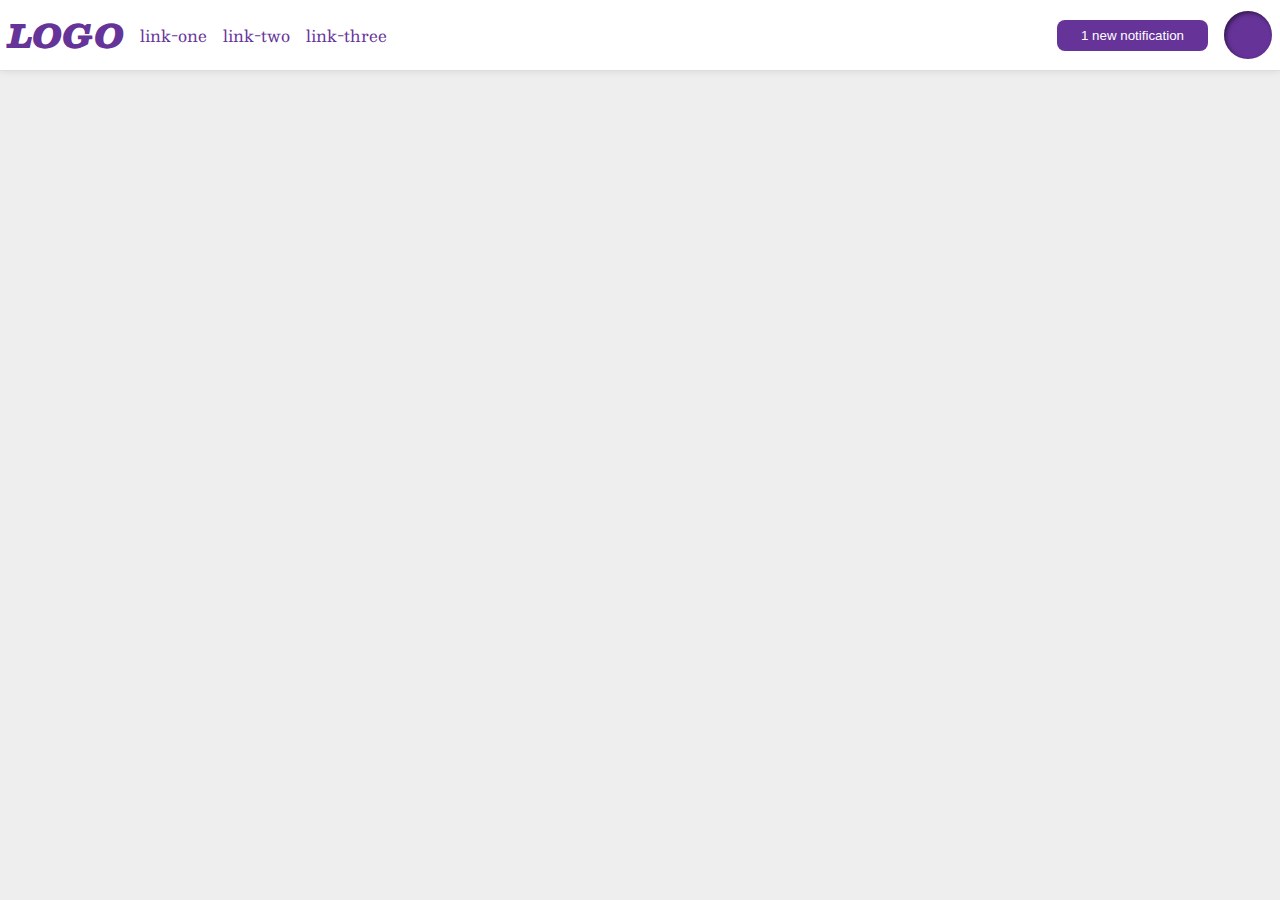
<file: flex/03-flex-header-2/index.html>
<!DOCTYPE html>
<html lang="en">

<head>
  <meta charset="UTF-8">
  <meta http-equiv="X-UA-Compatible" content="IE=edge">
  <meta name="viewport" content="width=device-width, initial-scale=1.0">
  <title>Flex Header 2</title>
  <link rel="stylesheet" href="style.css">
</head>

<body>
  <div class="header">
    <div class="left-side">
      <div class="logo">
        LOGO
      </div>
      <ul class="links">
        <li><a href="google.com">link-one</a></li>
        <li><a href="google.com">link-two</a></li>
        <li><a href="google.com">link-three</a></li>
      </ul>
    </div>
    <div class="right-side">
      <button class="notifications">
        1 new notification
      </button>
      <div class="profile-image"></div>
    </div>
  </div>
</body>

</html>
</file>
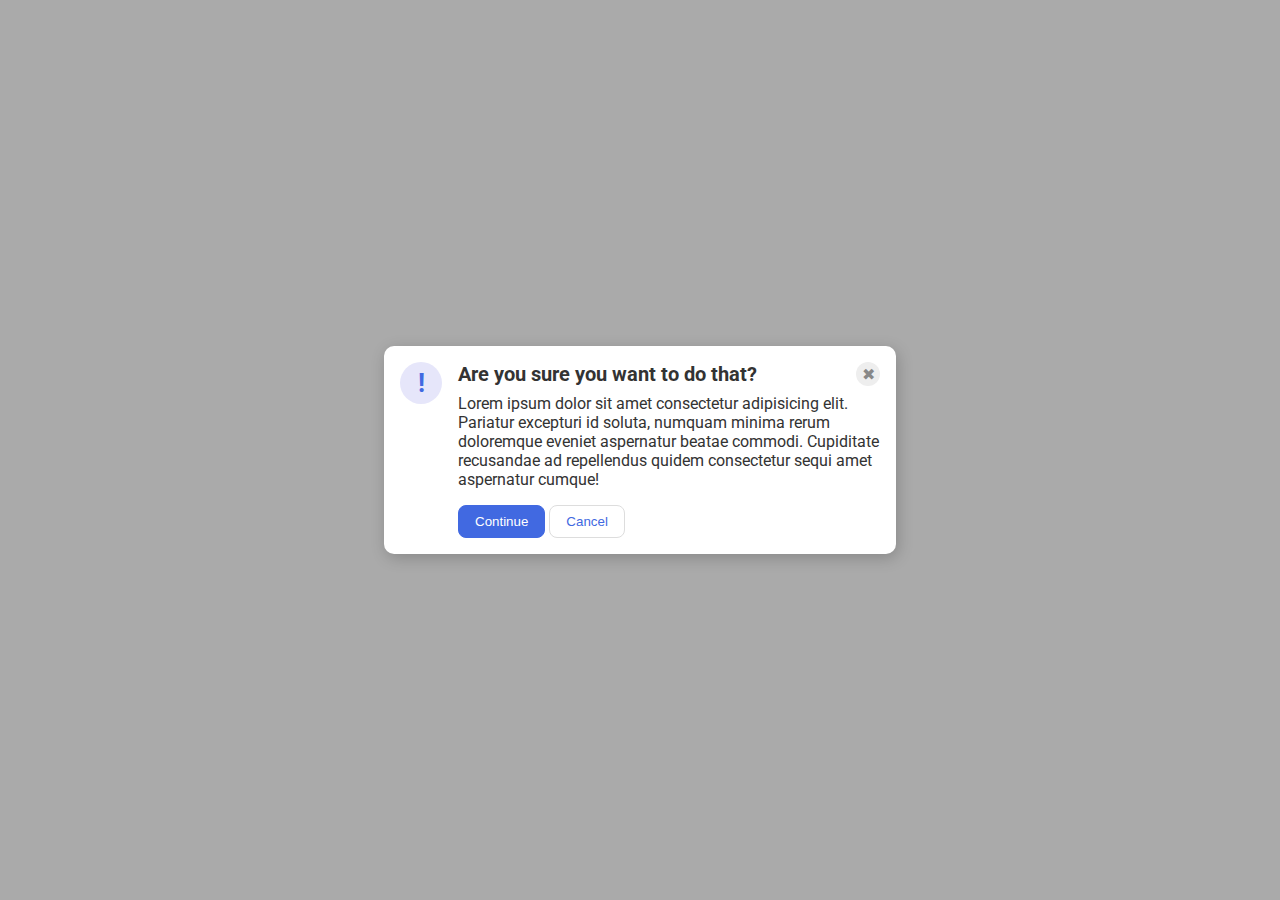
<file: flex/05-flex-modal/index.html>
<!DOCTYPE html>
<html lang="en">

<head>
  <meta charset="UTF-8">
  <meta http-equiv="X-UA-Compatible" content="IE=edge">
  <meta name="viewport" content="width=device-width, initial-scale=1.0">
  <link rel="stylesheet" href="style.css">
  <title>Modal</title>
</head>

<body>
  <div class="modal">
    <div class="icon">!</div>
    <div class="top">
      <div class="topheader">
        <div class="header">Are you sure you want to do that?</div>
        <div class="close-button">✖</div>
      </div>
      <div class="text">Lorem ipsum dolor sit amet consectetur adipisicing elit. Pariatur excepturi id soluta, numquam
        minima rerum doloremque eveniet aspernatur beatae commodi. Cupiditate recusandae ad repellendus quidem
        consectetur
        sequi amet aspernatur cumque!</div>
      <button class="continue">Continue</button>
      <button class="cancel">Cancel</button>
    </div>
  </div>
</body>

</html>
</file>
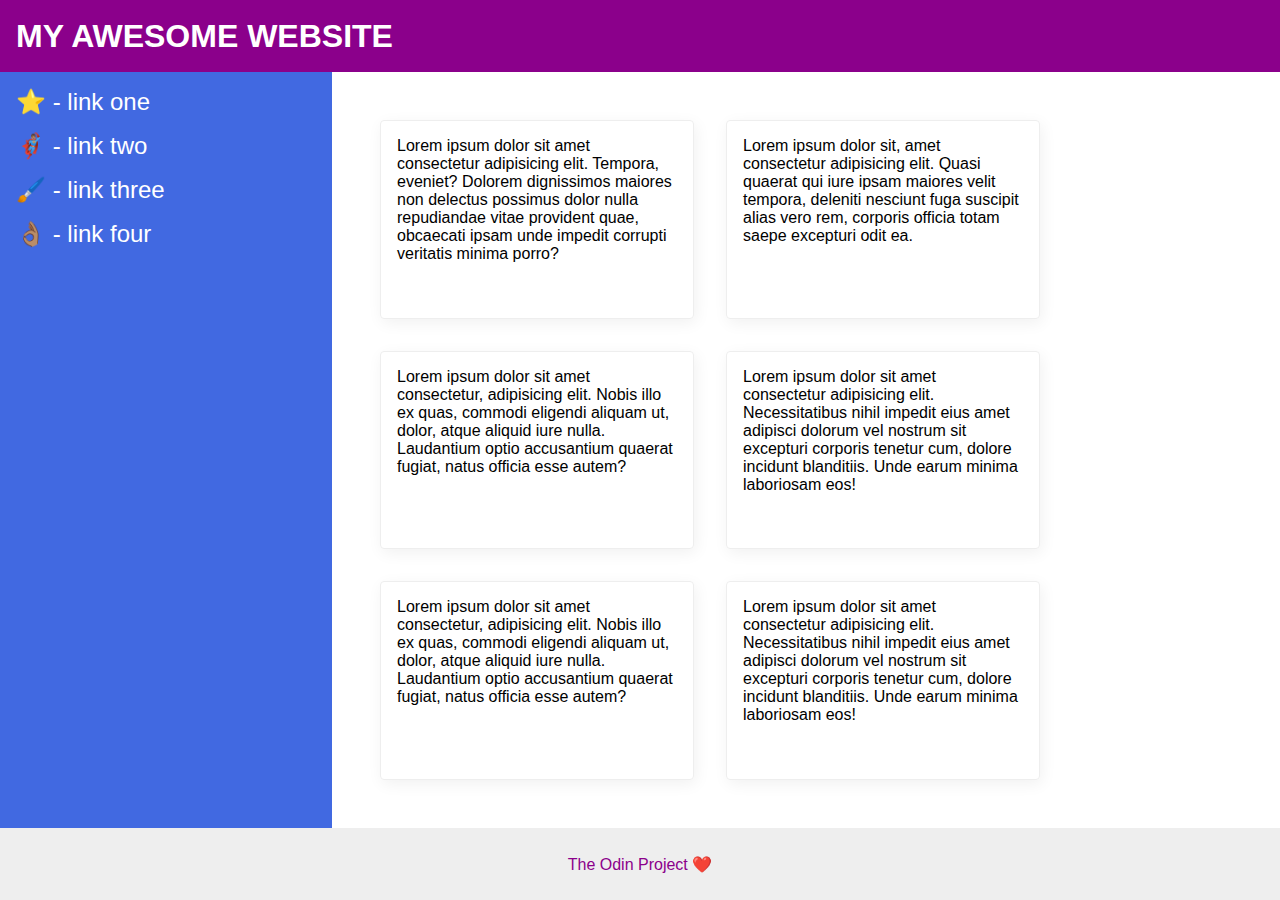
<file: flex/07-flex-layout-2/index.html>
<!DOCTYPE html>
<html lang="en">

<head>
  <meta charset="UTF-8">
  <meta http-equiv="X-UA-Compatible" content="IE=edge">
  <meta name="viewport" content="width=device-width, initial-scale=1.0">
  <title>The Holy Grail</title>
  <link rel="stylesheet" href="style.css">
</head>

<body>
  <div class="header">
    MY AWESOME WEBSITE
  </div>
  <div class="midcontainer">
    <div class="sidebar">
      <ul>
        <li><a href="#">⭐ - link one</a></li>
        <li><a href="#">🦸🏽‍♂️ - link two</a></li>
        <li><a href="#">🖌️ - link three</a></li>
        <li><a href="#">👌🏽 - link four</a></li>
      </ul>
    </div>
    <div class="cardcontainer">
      <div class="card">Lorem ipsum dolor sit amet consectetur adipisicing elit. Tempora, eveniet? Dolorem dignissimos
        maiores non delectus possimus dolor nulla repudiandae vitae provident quae, obcaecati ipsam unde impedit
        corrupti
        veritatis minima porro?</div>
      <div class="card">Lorem ipsum dolor sit, amet consectetur adipisicing elit. Quasi quaerat qui iure ipsam maiores
        velit
        tempora, deleniti nesciunt fuga suscipit alias vero rem, corporis officia totam saepe excepturi odit ea.</div>
      <div class="card">Lorem ipsum dolor sit amet consectetur, adipisicing elit. Nobis illo ex quas, commodi eligendi
        aliquam ut, dolor, atque aliquid iure nulla. Laudantium optio accusantium quaerat fugiat, natus officia esse
        autem?
      </div>
      <div class="card">Lorem ipsum dolor sit amet consectetur adipisicing elit. Necessitatibus nihil impedit eius amet
        adipisci dolorum vel nostrum sit excepturi corporis tenetur cum, dolore incidunt blanditiis. Unde earum minima
        laboriosam eos!</div>
      <div class="card">Lorem ipsum dolor sit amet consectetur, adipisicing elit. Nobis illo ex quas, commodi eligendi
        aliquam ut, dolor, atque aliquid iure nulla. Laudantium optio accusantium quaerat fugiat, natus officia esse
        autem?
      </div>
      <div class="card">Lorem ipsum dolor sit amet consectetur adipisicing elit. Necessitatibus nihil impedit eius amet
        adipisci dolorum vel nostrum sit excepturi corporis tenetur cum, dolore incidunt blanditiis. Unde earum minima
        laboriosam eos!</div>
    </div>
  </div>

  <div class="footer">
    The Odin Project ❤️
  </div>
</body>

</html>
</file>
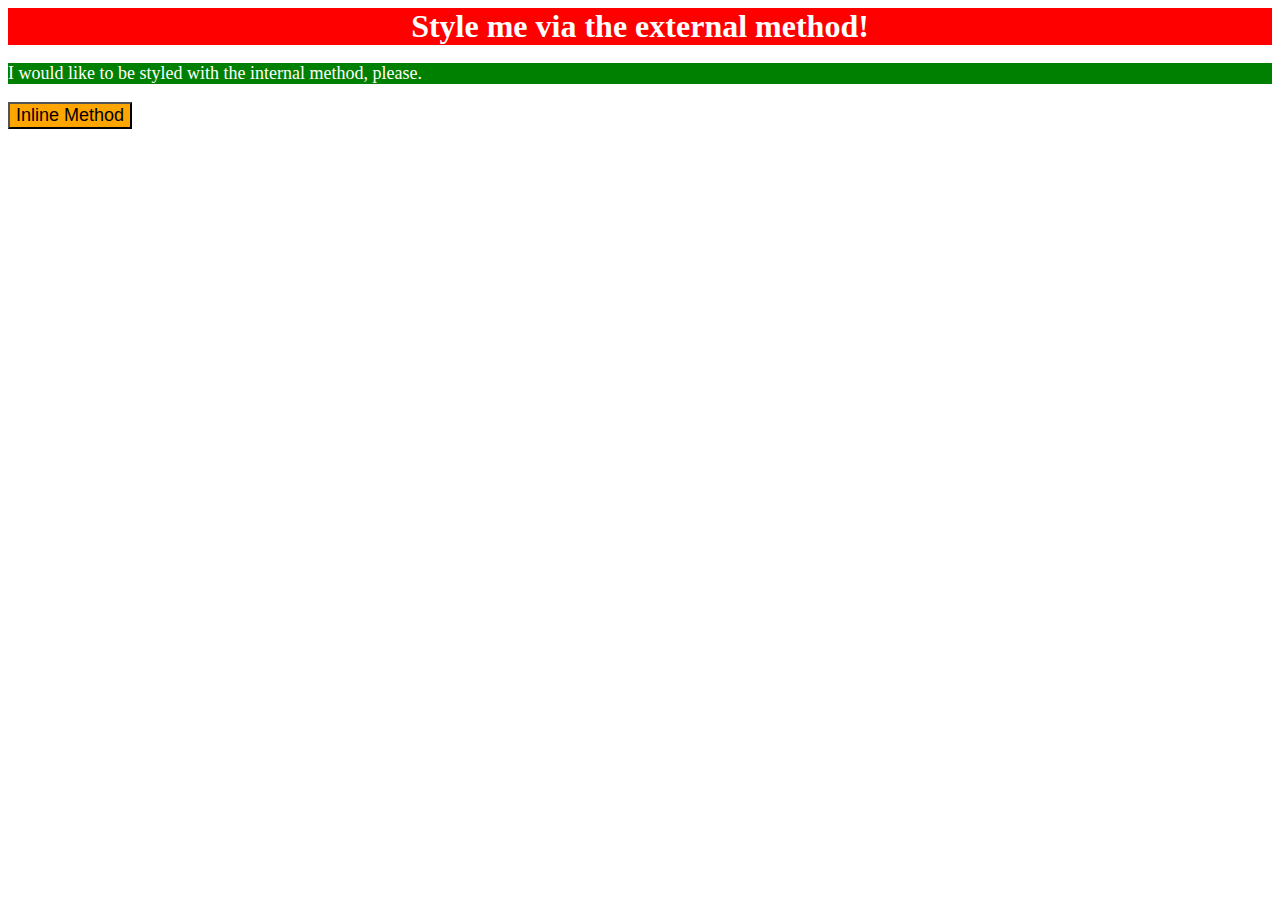
<file: foundations/01-css-methods/index.html>
<!DOCTYPE html>
<html lang="en">

<head>
  <meta charset="UTF-8">
  <meta http-equiv="X-UA-Compatible" content="IE=edge">
  <meta name="viewport" content="width=device-width, initial-scale=1.0">
  <title>Methods for Adding CSS</title>
  <link rel="stylesheet" href="style.css">
  <style>
    p {
      background-color: green;
      color: white;
      font-size: 18px;
    }
  </style>
</head>

<body>
  <div>Style me via the external method!</div>
  <p>I would like to be styled with the internal method, please.</p>
  <button style="background-color: orange; font-size: 18px;">Inline Method</button>
</body>

</html>
</file>
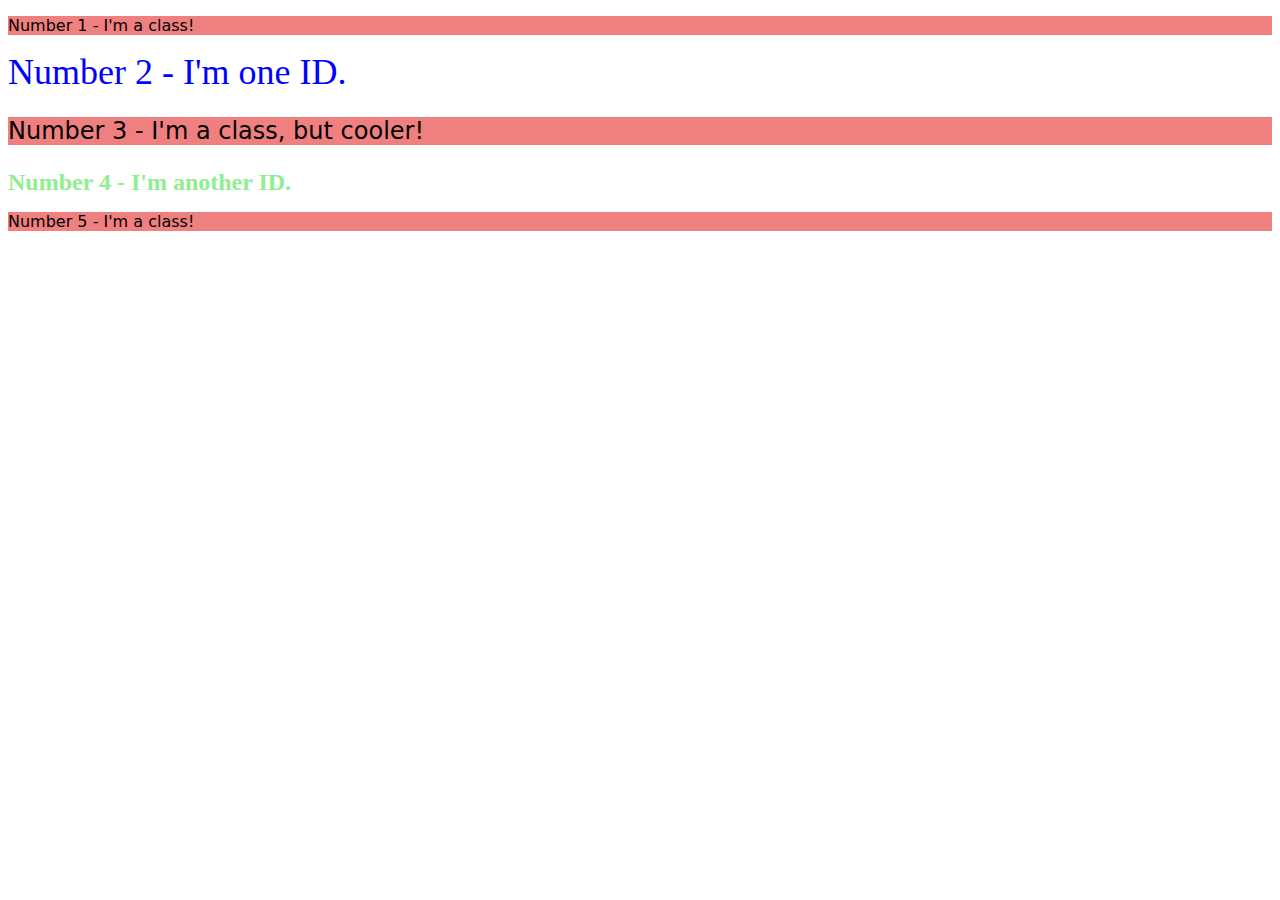
<file: foundations/02-class-id-selectors/index.html>
<!DOCTYPE html>
<html lang="en">

<head>
  <meta charset="UTF-8">
  <meta http-equiv="X-UA-Compatible" content="IE=edge">
  <meta name="viewport" content="width=device-width, initial-scale=1.0">
  <title>Class and ID Selectors</title>
  <link rel="stylesheet" href="style.css">
</head>

<body>
  <p class="class15">Number 1 - I'm a class!</p>
  <div id="id2">Number 2 - I'm one ID.</div>
  <p class="class15 class3">Number 3 - I'm a class, but cooler!</p>
  <div id="id4">Number 4 - I'm another ID.</div>
  <p class="class15">Number 5 - I'm a class!</p>
</body>

</html>
</file>
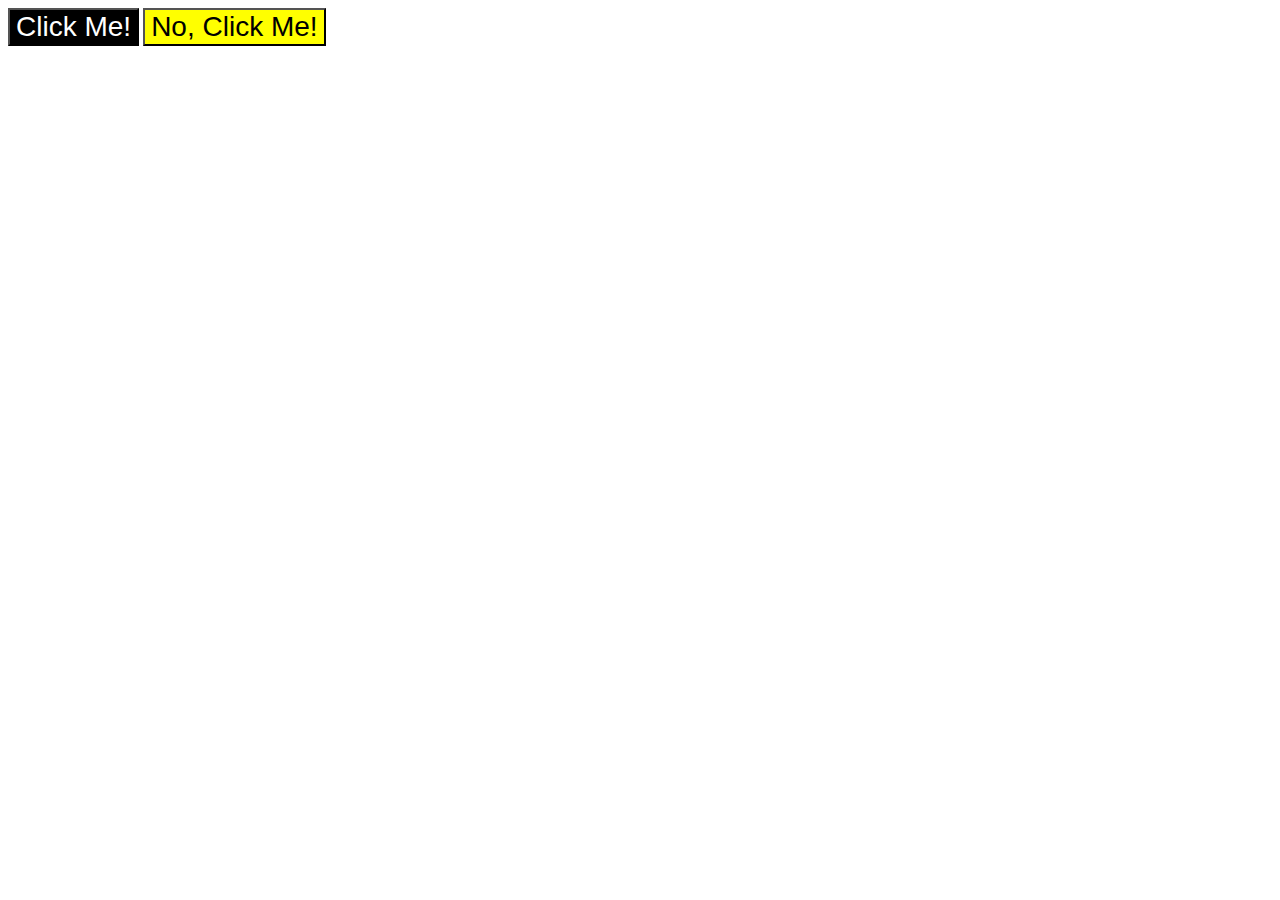
<file: foundations/03-grouping-selectors/index.html>
<!DOCTYPE html>
<html lang="en">

<head>
  <meta charset="UTF-8">
  <meta http-equiv="X-UA-Compatible" content="IE=edge">
  <meta name="viewport" content="width=device-width, initial-scale=1.0">
  <title>Grouping Selectors</title>
  <link rel="stylesheet" href="style.css">
</head>

<body>
  <button class="btn-1">Click Me!</button>
  <button class="btn-2">No, Click Me!</button>
</body>

</html>
</file>
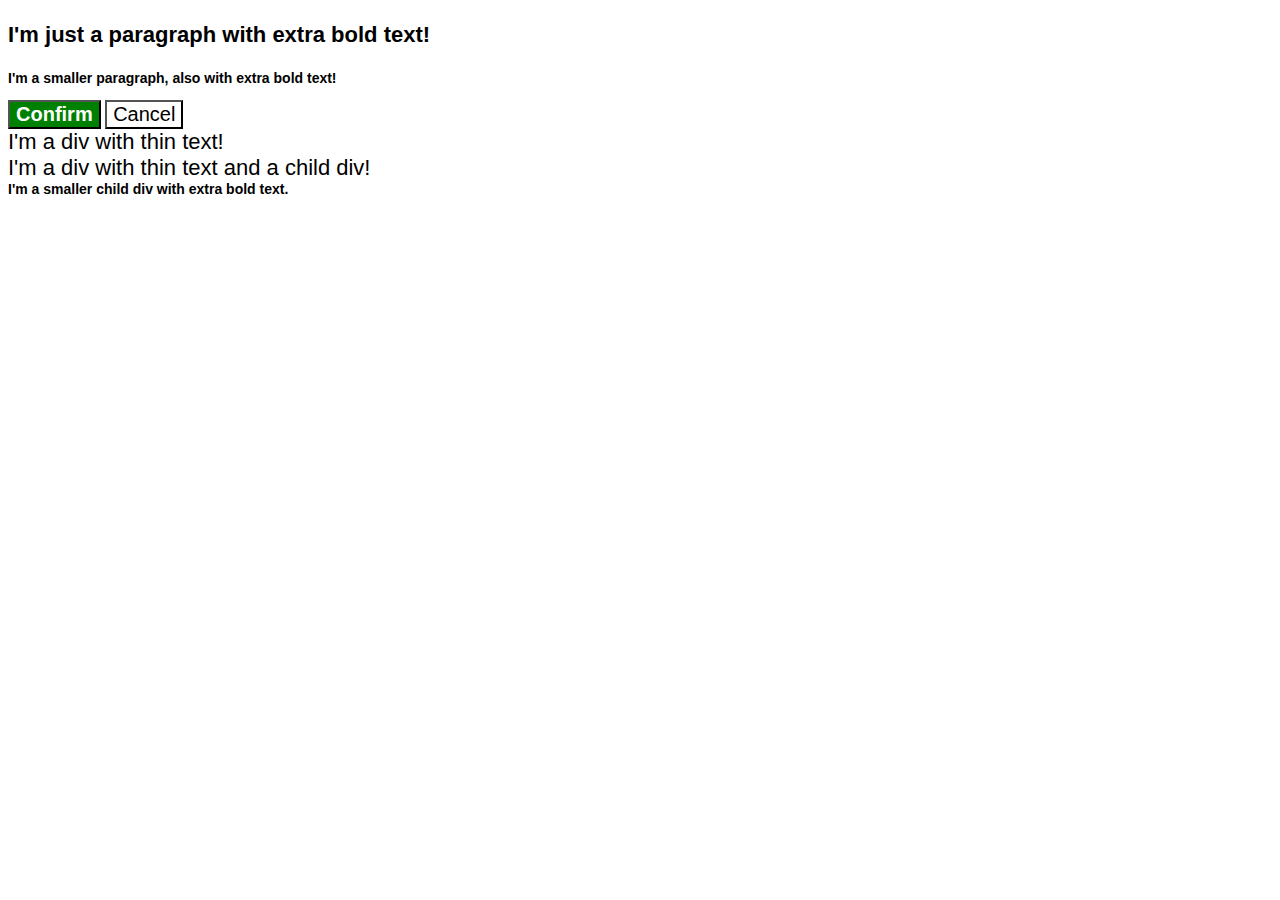
<file: foundations/06-cascade-fix/index.html>
<!DOCTYPE html>
<html lang="en">

<head>
  <meta charset="UTF-8">
  <meta http-equiv="X-UA-Compatible" content="IE=edge">
  <meta name="viewport" content="width=device-width, initial-scale=1.0">
  <title>Fix the Cascade</title>
  <link rel="stylesheet" href="style.css">
</head>

<body>
  <p class="para">I'm just a paragraph with extra bold text!</p>
  <p class="para small-para">I'm a smaller paragraph, also with extra bold text!</p>

  <button id="confirm-button" class="button confirm">Confirm</button>
  <button id="cancel-button" class="button cancel">Cancel</button>

  <div class="text">I'm a div with thin text!</div>
  <div class="text">I'm a div with thin text and a child div!
    <div class="text child">I'm a smaller child div with extra bold text.</div>
  </div>
</body>

</html>
</file>
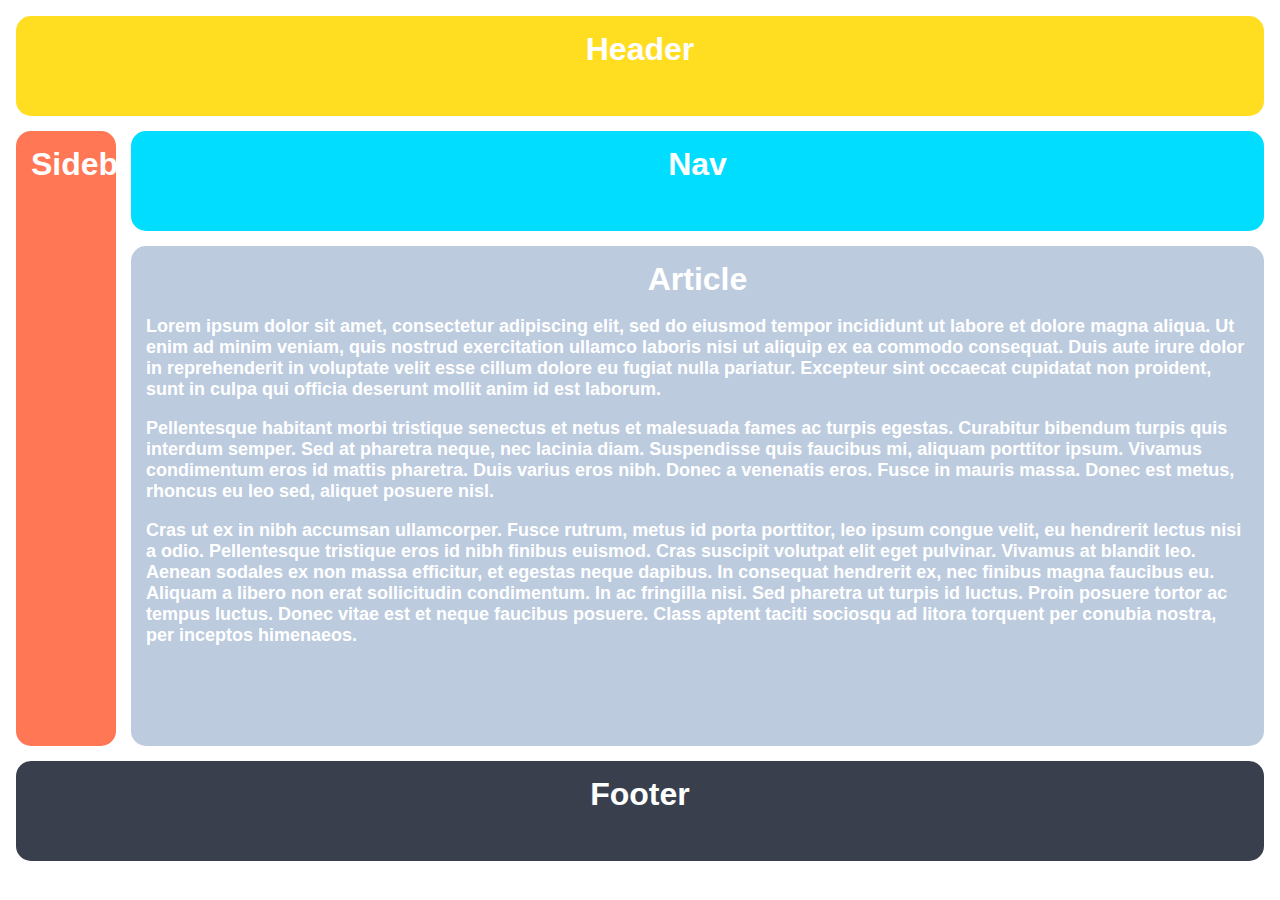
<file: grid/01-grid-layout-1/index.html>
<!DOCTYPE html>
<html lang="en">
  <head>
    <meta charset="UTF-8" />
    <meta http-equiv="X-UA-Compatible" content="IE=edge" />
    <meta name="viewport" content="width=device-width, initial-scale=1.0" />
    <title>The Holy Grail</title>
    <link rel="stylesheet" href="style.css" />
  </head>
  <body>
    <div class="container">
      <div class="header">Header</div>
      <div class="sidebar">Sidebar</div>
      <div class="nav">Nav</div>
      <div class="article">
        Article
        <p>
          Lorem ipsum dolor sit amet, consectetur adipiscing elit, sed do
          eiusmod tempor incididunt ut labore et dolore magna aliqua. Ut enim ad
          minim veniam, quis nostrud exercitation ullamco laboris nisi ut
          aliquip ex ea commodo consequat. Duis aute irure dolor in
          reprehenderit in voluptate velit esse cillum dolore eu fugiat nulla
          pariatur. Excepteur sint occaecat cupidatat non proident, sunt in
          culpa qui officia deserunt mollit anim id est laborum.
        </p>
        <p>
          Pellentesque habitant morbi tristique senectus et netus et malesuada
          fames ac turpis egestas. Curabitur bibendum turpis quis interdum
          semper. Sed at pharetra neque, nec lacinia diam. Suspendisse quis
          faucibus mi, aliquam porttitor ipsum. Vivamus condimentum eros id
          mattis pharetra. Duis varius eros nibh. Donec a venenatis eros. Fusce
          in mauris massa. Donec est metus, rhoncus eu leo sed, aliquet posuere
          nisl.
        </p>
        <p>
          Cras ut ex in nibh accumsan ullamcorper. Fusce rutrum, metus id porta
          porttitor, leo ipsum congue velit, eu hendrerit lectus nisi a odio.
          Pellentesque tristique eros id nibh finibus euismod. Cras suscipit
          volutpat elit eget pulvinar. Vivamus at blandit leo. Aenean sodales ex
          non massa efficitur, et egestas neque dapibus. In consequat hendrerit
          ex, nec finibus magna faucibus eu. Aliquam a libero non erat
          sollicitudin condimentum. In ac fringilla nisi. Sed pharetra ut turpis
          id luctus. Proin posuere tortor ac tempus luctus. Donec vitae est et
          neque faucibus posuere. Class aptent taciti sociosqu ad litora
          torquent per conubia nostra, per inceptos himenaeos.
        </p>
      </div>
      <div class="footer">Footer</div>
    </div>
  </body>
</html>
</file>
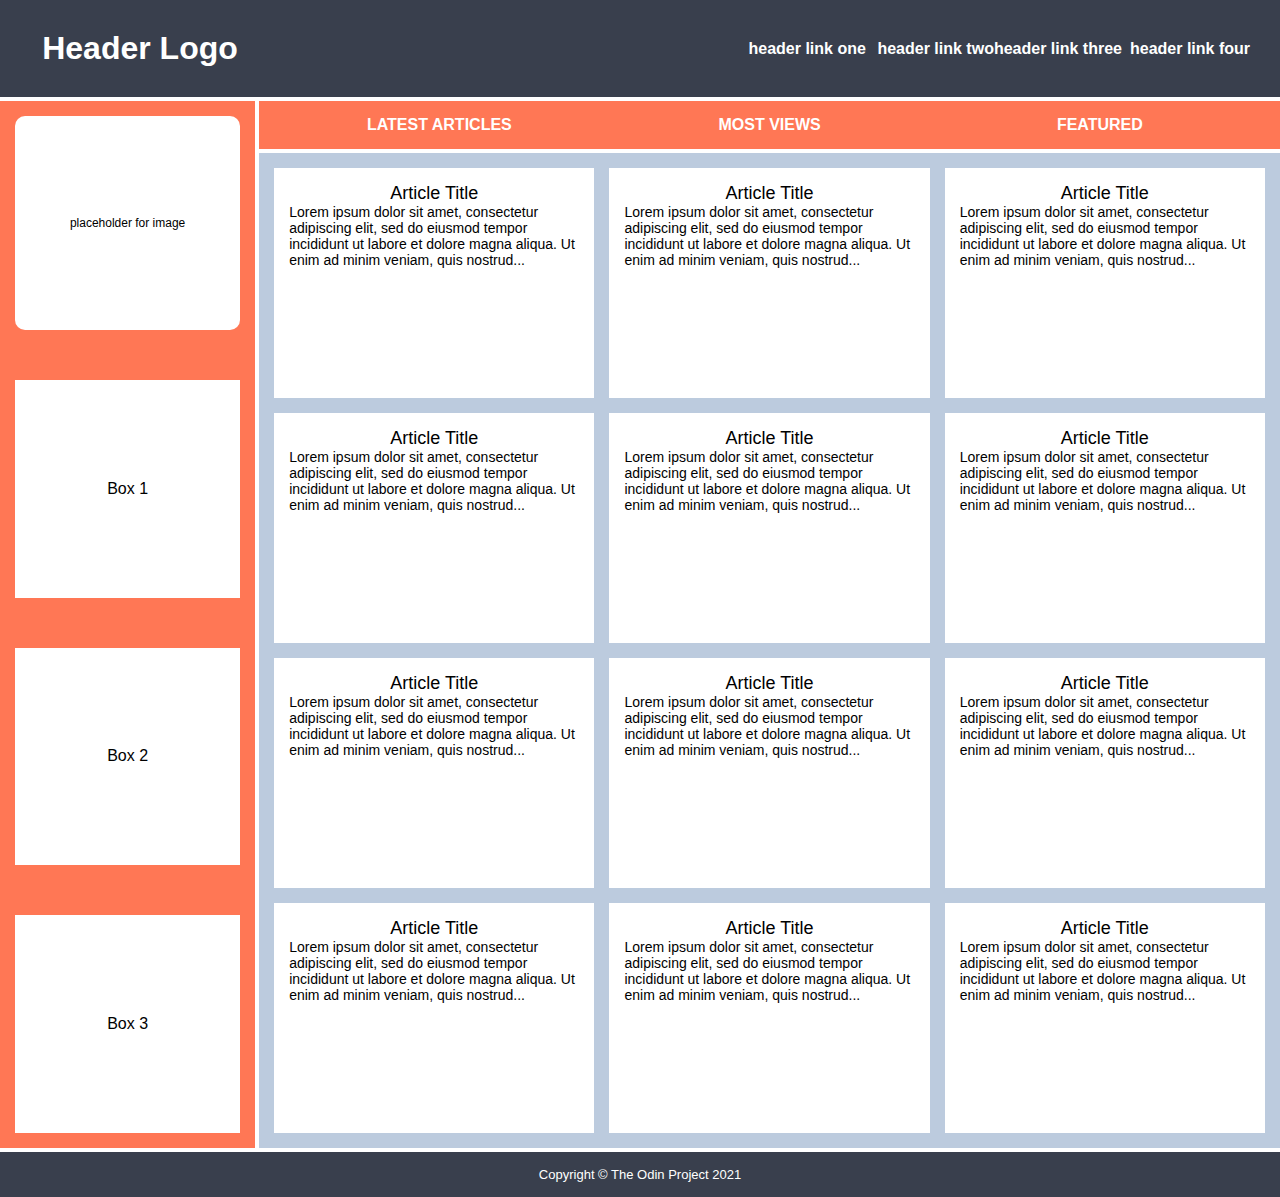
<file: grid/03-grid-layout-3/index.html>
<!DOCTYPE html>
<html lang="en">
  <head>
    <meta charset="UTF-8" />
    <meta http-equiv="X-UA-Compatible" content="IE=edge" />
    <meta name="viewport" content="width=device-width, initial-scale=1.0" />
    <title>Holy Grail Mockup</title>
    <link rel="stylesheet" href="style.css" />
  </head>
  <body>
    <div class="container">
      <div class="header">
        <div class="logo">Header Logo</div>
        <div class="menu">
          <ul>
            <li>header link one</li>
            <li>header link two</li>
            <li>header link three</li>
            <li>header link four</li>
          </ul>
        </div>
      </div>

      <div class="sidebar">
        <div class="photo">
          <p>placeholder for image</p>
        </div>
        <div class="side-content">Box 1</div>
        <div class="side-content">Box 2</div>
        <div class="side-content">Box 3</div>
      </div>

      <div class="nav">
        <ul>
          <li>Latest Articles</li>
          <li>Most Views</li>
          <li>Featured</li>
        </ul>
      </div>

      <div class="article">
        <div class="card">
          <p class="title">Article Title</p>
          <p>
            Lorem ipsum dolor sit amet, consectetur adipiscing elit, sed do
            eiusmod tempor incididunt ut labore et dolore magna aliqua. Ut enim
            ad minim veniam, quis nostrud...
          </p>
        </div>
        <div class="card">
          <p class="title">Article Title</p>
          <p>
            Lorem ipsum dolor sit amet, consectetur adipiscing elit, sed do
            eiusmod tempor incididunt ut labore et dolore magna aliqua. Ut enim
            ad minim veniam, quis nostrud...
          </p>
        </div>
        <div class="card">
          <p class="title">Article Title</p>
          <p>
            Lorem ipsum dolor sit amet, consectetur adipiscing elit, sed do
            eiusmod tempor incididunt ut labore et dolore magna aliqua. Ut enim
            ad minim veniam, quis nostrud...
          </p>
        </div>
        <div class="card">
          <p class="title">Article Title</p>
          <p>
            Lorem ipsum dolor sit amet, consectetur adipiscing elit, sed do
            eiusmod tempor incididunt ut labore et dolore magna aliqua. Ut enim
            ad minim veniam, quis nostrud...
          </p>
        </div>
        <div class="card">
          <p class="title">Article Title</p>
          <p>
            Lorem ipsum dolor sit amet, consectetur adipiscing elit, sed do
            eiusmod tempor incididunt ut labore et dolore magna aliqua. Ut enim
            ad minim veniam, quis nostrud...
          </p>
        </div>
        <div class="card">
          <p class="title">Article Title</p>
          <p>
            Lorem ipsum dolor sit amet, consectetur adipiscing elit, sed do
            eiusmod tempor incididunt ut labore et dolore magna aliqua. Ut enim
            ad minim veniam, quis nostrud...
          </p>
        </div>
        <div class="card">
          <p class="title">Article Title</p>
          <p>
            Lorem ipsum dolor sit amet, consectetur adipiscing elit, sed do
            eiusmod tempor incididunt ut labore et dolore magna aliqua. Ut enim
            ad minim veniam, quis nostrud...
          </p>
        </div>
        <div class="card">
          <p class="title">Article Title</p>
          <p>
            Lorem ipsum dolor sit amet, consectetur adipiscing elit, sed do
            eiusmod tempor incididunt ut labore et dolore magna aliqua. Ut enim
            ad minim veniam, quis nostrud...
          </p>
        </div>
        <div class="card">
          <p class="title">Article Title</p>
          <p>
            Lorem ipsum dolor sit amet, consectetur adipiscing elit, sed do
            eiusmod tempor incididunt ut labore et dolore magna aliqua. Ut enim
            ad minim veniam, quis nostrud...
          </p>
        </div>
        <div class="card">
          <p class="title">Article Title</p>
          <p>
            Lorem ipsum dolor sit amet, consectetur adipiscing elit, sed do
            eiusmod tempor incididunt ut labore et dolore magna aliqua. Ut enim
            ad minim veniam, quis nostrud...
          </p>
        </div>
        <div class="card">
          <p class="title">Article Title</p>
          <p>
            Lorem ipsum dolor sit amet, consectetur adipiscing elit, sed do
            eiusmod tempor incididunt ut labore et dolore magna aliqua. Ut enim
            ad minim veniam, quis nostrud...
          </p>
        </div>
        <div class="card">
          <p class="title">Article Title</p>
          <p>
            Lorem ipsum dolor sit amet, consectetur adipiscing elit, sed do
            eiusmod tempor incididunt ut labore et dolore magna aliqua. Ut enim
            ad minim veniam, quis nostrud...
          </p>
        </div>
      </div>

      <div class="footer">
        <p>Copyright © The Odin Project 2021</p>
      </div>
    </div>
  </body>
</html>
</file>
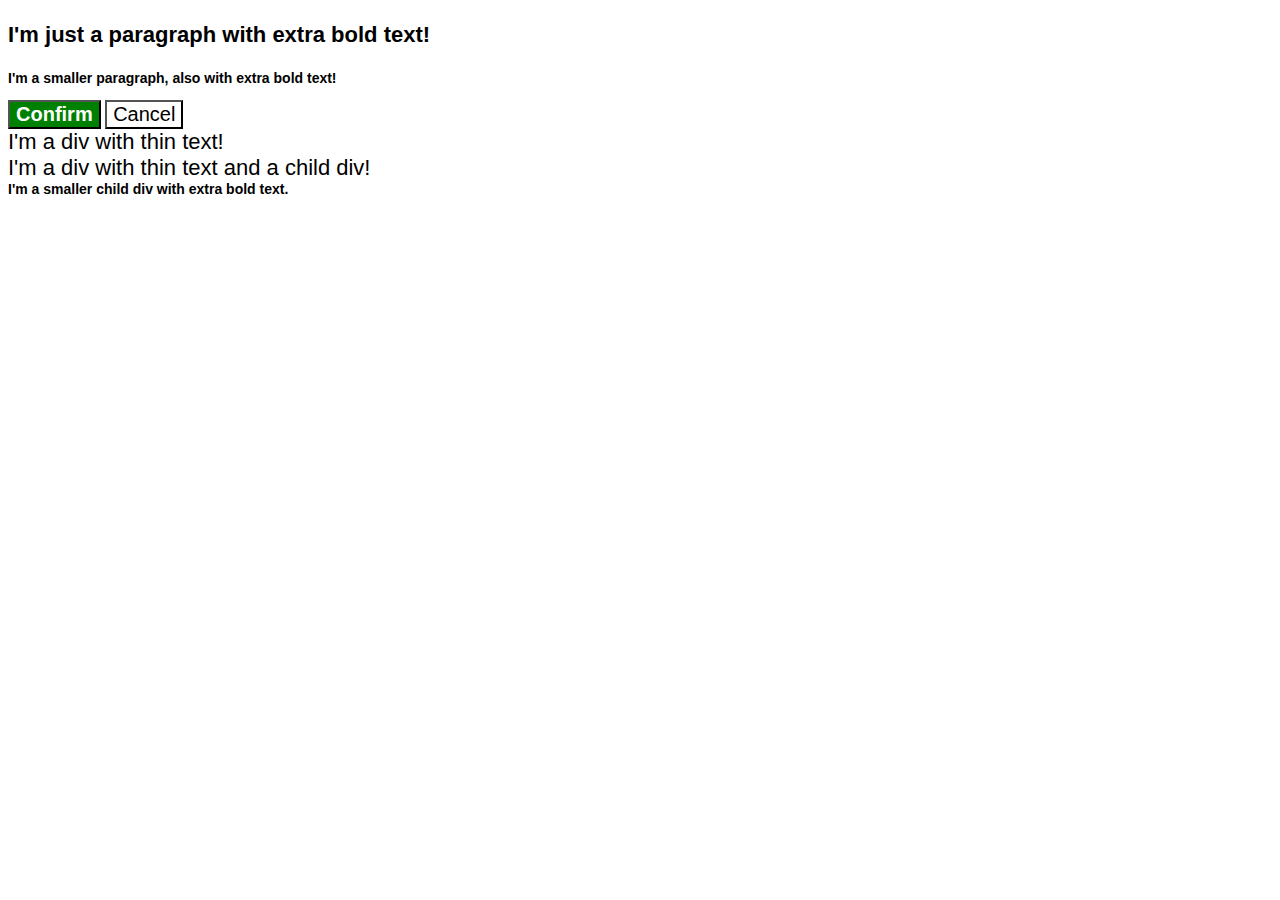
<file: foundations/06-cascade-fix/solution/solution.html>
<!DOCTYPE html>
<html lang="en">

<head>
  <meta charset="UTF-8">
  <meta http-equiv="X-UA-Compatible" content="IE=edge">
  <meta name="viewport" content="width=device-width, initial-scale=1.0">
  <title>Fix the Cascade</title>
  <link rel="stylesheet" href="solution.css">
</head>

<body>
  <p class="para">I'm just a paragraph with extra bold text!</p>
  <p class="para small-para">I'm a smaller paragraph, also with extra bold text!</p>

  <button id="confirm-button" class="button confirm">Confirm</button>
  <button id="cancel-button" class="button cancel">Cancel</button>

  <div class="text">I'm a div with thin text!</div>
  <div class="text">I'm a div with thin text and a child div!
    <div class="text child">I'm a smaller child div with extra bold text.</div>
  </div>
</body>

</html>
</file>
<file: flex/03-flex-header-2/style.css>
/* this is some magical font-importing.  
you'll learn about it later. */
@import url('https://fonts.googleapis.com/css2?family=Besley:ital,wght@0,400;1,900&display=swap');

body {
  margin: 0;
  background: #eee;
  font-family: Besley, serif;
}

.header {
  background: white;
  border-bottom: 1px solid #ddd;
  box-shadow: 0 0 8px rgba(0, 0, 0, .1);
  display: flex;
  justify-content: space-between;
  padding: 8px;
}

.left-side,
.right-side {
  display: flex;
  align-items: center;
  gap: 16px;
}


.profile-image {
  background: rebeccapurple;
  box-shadow: inset 2px 2px 4px rgba(0, 0, 0, .5);
  border-radius: 50%;
  width: 48px;
  height: 48px;
}

.logo {
  color: rebeccapurple;
  font-size: 32px;
  font-weight: 900;
  font-style: italic;
}

button {
  border: none;
  border-radius: 8px;
  background: rebeccapurple;
  color: white;
  padding: 8px 24px;
}

a {
  /* this removes the line under our links */
  text-decoration: none;
  color: rebeccapurple;
}

ul {
  list-style-type: none;
  display: flex;
  gap: 16px;
  padding: 0;
  margin: 0;
}
</file>
<file: flex/05-flex-modal/style.css>
@import url('https://fonts.googleapis.com/css2?family=Roboto:wght@400;700&display=swap');

html,
body {
  height: 100%;
}

body {
  font-family: Roboto, sans-serif;
  margin: 0;
  background: #aaa;
  color: #333;
  /* I'll give you this one for free lol */
  display: flex;
  align-items: center;
  justify-content: center;
}

.modal {
  background: white;
  width: 480px;
  border-radius: 10px;
  box-shadow: 2px 4px 16px rgba(0, 0, 0, .2);
  padding: 16px;
  display: flex;
  gap: 16px;
}

.icon {
  color: royalblue;
  font-size: 26px;
  font-weight: 700;
  background: lavender;
  width: 42px;
  height: 42px;
  border-radius: 50%;
  display: flex;
  align-items: center;
  justify-content: center;
  flex-shrink: 0;
}

.topheader {
  display: flex;
  justify-content: space-between;
  align-items: center;
}

.header {
  font-size: 20px;
  font-weight: bold;
}

.text {
  margin: 8px 0 16px 0;
}



.close-button {
  background: #eee;
  border-radius: 50%;
  color: #888;
  font-weight: 400;
  font-size: 16px;
  height: 24px;
  width: 24px;
  display: flex;
  align-items: center;
  justify-content: center;
}

button {
  padding: 8px 16px;
  border-radius: 8px;
}

button.continue {
  background: royalblue;
  border: 1px solid royalblue;
  color: white;
}

button.cancel {
  background: white;
  border: 1px solid #ddd;
  color: royalblue;
}
</file>
<file: flex/07-flex-layout-2/style.css>
body {
  font-family: -apple-system, BlinkMacSystemFont, 'Segoe UI', Roboto, Oxygen, Ubuntu, Cantarell, 'Open Sans', 'Helvetica Neue', sans-serif;
  margin: 0;
  min-height: 100vh;
  display: flex;
  flex-direction: column;
}

ul {
  list-style: none;
  margin: 0;
  padding: 0;
}

li {
  margin-bottom: 16px;
}

.header {
  height: 72px;
  background: darkmagenta;
  color: white;
  font-size: 32px;
  font-weight: 700;
  display: flex;
  align-items: center;
  padding-left: 16px;
}

.midcontainer {
  display: flex;
  flex: 1;
}

.sidebar {
  width: 300px;
  background: royalblue;
  flex-shrink: 0;
  padding: 16px;
}

.sidebar a {
  font-size: 24px;
  color: white;
  text-decoration: none;
  margin-bottom: 16px;
}

.cardcontainer {
  display: flex;
  flex-wrap: wrap;
  padding: 32px;
}

.card {
  border: 1px solid #eee;
  box-shadow: 2px 4px 16px rgba(0, 0, 0, .06);
  border-radius: 4px;
  max-width: 280px;
  padding: 16px;
  margin: 16px;
}

.footer {
  height: 72px;
  background: #eee;
  color: darkmagenta;
  display: flex;
  justify-content: center;
  align-items: center;
}
</file>
<file: foundations/01-css-methods/style.css>
div {
    background-color: red;
    color: white;
    font-size: 32px;
    text-align: center;
    font-weight: bold;
}
</file>
<file: foundations/02-class-id-selectors/style.css>
.class15 {
    background-color: lightcoral;
    font-family: Verdana, "DejaVu Sans", sans-serif;
}

.class3 {
    font-size: 24px;
}

#id2 {
    color: blue;
    font-size: 36px;
}

#id4 {
    color: lightgreen;
    font-size: 24px;
    font-weight: bold;
}
</file>
<file: foundations/03-grouping-selectors/style.css>
.btn-1 {
    background-color: black;
    color: white;
}

.btn-2 {
    background-color: yellow;
    color: black;
}

.btn-1,
.btn-2 {
    font-size: 28px;
    font-family: Helvetica, 'Times New Roman', sans-serif;
}
</file>
<file: foundations/06-cascade-fix/style.css>
body {
  font-family: Arial, Helvetica, sans-serif
}

.para,
.small-para {
  color: hsl(0, 0%, 0%);
  font-weight: 800;
}

.para {
  font-size: 22px;
}

.para.small-para {
  font-size: 14px;
  font-weight: 800;
}

.button {
  background-color: rgb(255, 255, 255);
  color: rgb(0, 0, 0);
  font-size: 20px;
}

.button.confirm {
  background: green;
  color: white;
  font-weight: bold;
}

.text>.child {
  color: rgb(0, 0, 0);
  font-weight: 800;
  font-size: 14px;
}

div.text {
  color: rgb(0, 0, 0);
  font-size: 22px;
  font-weight: 100;
}
</file>
<file: grid/01-grid-layout-1/style.css>
body,
html {
  height: 100%;
  margin: 0;
}

.container {
  text-align: center;
  height: 100%;
  padding: 16px;
  box-sizing: border-box;
  display: grid;
  gap: 15px;
  grid-template-columns: 100px 300px;
  grid-template-rows: 100px 100px 500px 100px;
}

.container div {
  padding: 15px;
  font-size: 32px;
  font-family: Helvetica;
  font-weight: bold;
  color: white;
  border-radius: 15px;
}

.header {
  background-color: #FFDE22;
  grid-area: 1/1/2/5;
}

.sidebar {
  background-color: #FF7755;
  grid-area: 2/2/4/1;
}

.nav {
  background-color: #00DDFF;
  grid-area: 2/2/3/5;
}

.article {
  background-color: #bccbde;
  grid-area: 3/2/4/5;
}

.article p {
  font-size: 18px;
  font-family: sans-serif;
  color: white;
  text-align: left;
}

.footer {
  background-color: #393f4d;
  grid-area: 4/1/5/5;
}
</file>
<file: grid/03-grid-layout-3/style.css>
* {
  margin: 0;
  padding: 0;
}

.container {
  text-align: center;
  display: grid;
  grid-template-columns: 1fr 4fr;
  gap: 4px;
}

.container div {
  padding: 15px;
  font-size: 32px;
  font-family: Helvetica;
  font-weight: bold;
  color: white;
}

.header {
  background-color: #393f4d;
  grid-column: 1/3;
  display: grid;
  grid-template-columns: 1fr 4fr;
  align-items: center;
}

.menu ul {
  display: grid;
  grid-template-columns: repeat(4, 1fr);
  list-style: none;
}

.menu ul,
.menu li {
  font-size: 16px;
  justify-self: end;
}

.sidebar {
  background-color: #FF7755;
  grid-area: 2/1/4/2;
  display: grid;
  gap: 50px;
}

.sidebar div {
  display: grid;
  grid-template-columns: 1fr;
  grid-template-rows: 1fr;
  justify-content: center;
  align-items: center;
}

.sidebar .photo {
  background-color: white;
  color: black;
  font-size: 12px;
  font-weight: normal;
  border-radius: 10px;
}


.sidebar .side-content {
  background-color: white;
  color: black;
  font-size: 16px;
  font-weight: normal;
}

.nav {
  background-color: #FF7755;
}

.nav ul {
  display: grid;
  grid-template-columns: repeat(3, 1fr);
}

.nav ul li {
  font-size: 16px;
  text-transform: uppercase;
  list-style: none;
}

.article {
  background-color: #bccbde;
  display: grid;
  grid-template-columns: repeat(auto-fit, minmax(250px, 1fr));
  grid-template-rows: repeat(4, 1fr);
  gap: 15px;
}

.article p {
  font-size: 18px;
  font-family: sans-serif;
  color: white;
  text-align: left;
}

.article .card {
  background-color: #FFFFFF;
  color: black;
  text-align: center;
  height: 200px;
}

.card p {
  color: black;
  font-weight: normal;
  font-size: 14px;
}

.card .title {
  font-size: 18px;
  text-align: center;
}

.footer {
  background-color: #393f4d;
  grid-column: span 2;
}

.footer p {
  font-size: 13px;
  font-weight: normal;
}
</file>
<file: foundations/06-cascade-fix/solution/solution.css>
body {
  font-family: Arial, Helvetica, sans-serif
}

.para,
.small-para {
  color: hsl(0, 0%, 0%);
  font-weight: 800;
}

.para {
  font-size: 22px;
}

.button {
  background-color: rgb(255, 255, 255);
  color: rgb(0, 0, 0);
  font-size: 20px;
}

div.text {
  color: rgb(0, 0, 0);
  font-weight: 100;
  font-size: 22px;
}

/* SOLUTION */

/* 
  For the following rule, we removed it from its original position in the file:

  .small-para {
    font-size: 14px;
    font-weight: 800;
  } 

  Then we placed it after the .para selector, taking advantage of the rule order since both selectors have the same specificity. 
  
  Another solution would be keeping it in its original place and just chaining selectors, giving this rule a higher specificity:

  p.small-para {
    font-size: 14px;
    font-weight: 800;
  }
*/

.small-para {
  font-size: 14px;
  font-weight: 800;
}

/* 
  For the following rule we removed the original .confirm selector:

  .confirm {
    background: green;
    color: white;
    font-weight: bold;
  } 

  Then we used an ID selector instead, since it has a higher specificity than the .button selector.

  Other solutions would be to simply move the .confirm rule below the .button rule, or to use the .button.confirm selector without moving it:

  .button.confirm {
    background: green;
    color: white;
    font-weight: bold;
  }
*/

#confirm-button {
  background: green;
  color: white;
  font-weight: bold;
}

/*
  For the following rule we first removed it from its original position in the file: 

  .child {
    color: rgb(0, 0, 0);
    font-weight: 800;
    font-size: 14px;
  }

  Then we added another selector to create a descendant combinator. If we only created a descendant combinator, the specificity would be tied with the
  div.text selector and it would come down to rule order, and if we only moved it the div.text selector would still have a higher specificity.
  
  Another solution would be to keep the rule where it was and just replace the div selector with the .text selector:

  .text .child {
    color: rgb(0, 0, 0);
    font-weight: 800;
    font-size: 14px;
  }
*/

div .child {
  color: rgb(0, 0, 0);
  font-weight: 800;
  font-size: 14px;
}
</file>
